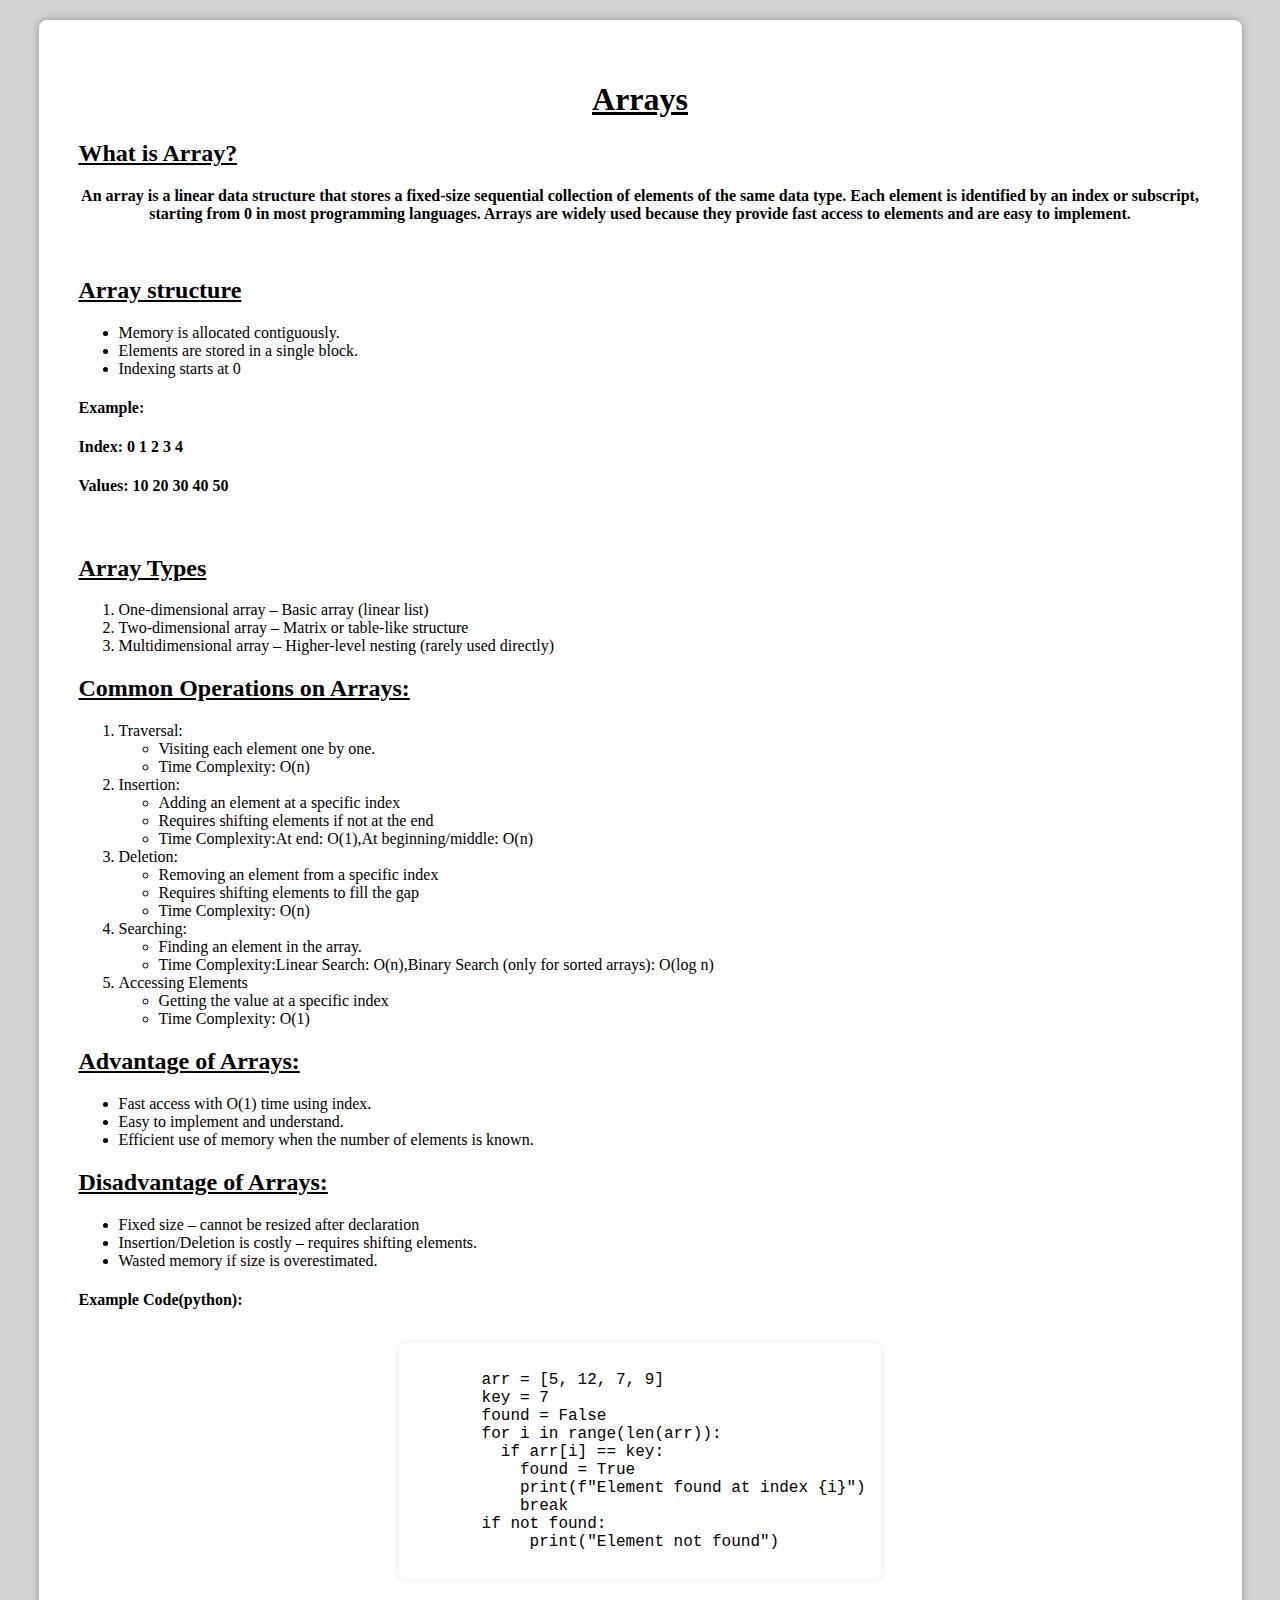
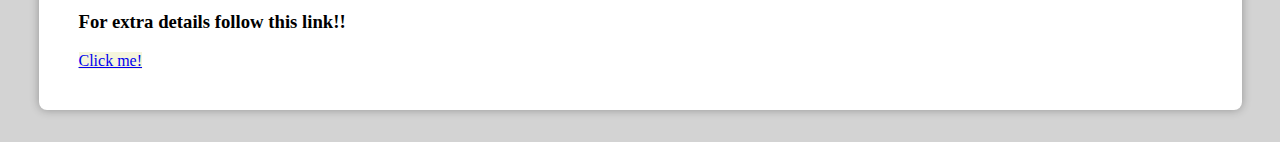
<file: Arrays.html>
<!DOCTYPE html>
<html lang="en">
<head>
    <meta charset="UTF-8">
    <meta name="viewport" content="width=device-width, initial-scale=1.0">
    <title>Arrays</title>
    <link rel="stylesheet" href="style1.css">
</head>
<body>
    <div class="page">
    <h1>Arrays</h1>
    <h2>What is Array?</h2>
    <div id="A">
    <p>An array is a linear data structure that stores a fixed-size sequential collection of elements of the same data type. Each element is identified by an index or subscript, starting from 0 in most programming languages.
    Arrays are widely used because they provide fast access to elements and are easy to implement.</p>
    </div>
    <br>
    <h2>Array structure</h2>
    <div id="B">
    <ul>
        <li>Memory is allocated contiguously.</li>
        <li>Elements are stored in a single block.</li>
        <li>Indexing starts at 0</li>
    </ul>
    <h4>Example:</h4>
    <h4>Index:     0    1    2    3    4</h4>
    <h4>Values:   10   20   30   40   50</h4>
    </div>
    <br>
    <h2>Array Types</h2>
    <div id="C">
    <ol>
        <li>One-dimensional array – Basic array (linear list)</li>
        <li>Two-dimensional array – Matrix or table-like structure</li>
        <li>Multidimensional array – Higher-level nesting (rarely used directly)</li>
    </ol>
    </div>
    <h2>Common Operations on Arrays:</h2>
    <div id="D">
    <ol>
        <li>Traversal:</li>
        <ul>
            <li>Visiting each element one by one.</li>
            <li>Time Complexity: O(n)</li>
        </ul>
        <li>Insertion:</li>
        <ul>
            <li>Adding an element at a specific index</li>
            <li>Requires shifting elements if not at the end</li>
            <li>Time Complexity:At end: O(1),At beginning/middle: O(n)</li>
        </ul>
        <li>Deletion:</li>
        <ul>
            <li>Removing an element from a specific index</li>
            <li>Requires shifting elements to fill the gap</li>
            <li> Time Complexity: O(n)</li>
        </ul>
        <li>Searching:</li>
        <ul>
            <li>Finding an element in the array.</li>
            <li> Time Complexity:Linear Search: O(n),Binary Search (only for sorted arrays): O(log n)</li>
        </ul>
        <li>Accessing Elements</li>
        <ul>
            <li>Getting the value at a specific index</li>
            <li> Time Complexity: O(1)</li>
        </ul>
    </ol>
    </div>
    <h2>Advantage of Arrays:</h2>
    <div id="E">
    <ul>
        <li>Fast access with O(1) time using index.</li>
        <li>Easy to implement and understand.</li>
        <li>Efficient use of memory when the number of elements is known.</li>
    </ul>
    </div>
    <h2>Disadvantage of Arrays:</h2>
    <div id="F">
    <ul>
        <li>Fixed size – cannot be resized after declaration</li>
        <li>Insertion/Deletion is costly – requires shifting elements.</li>
        <li>Wasted memory if size is overestimated.</li>
    </ul>
    </div>
    <h4>Example Code(python):</h4>
    <div class="code-block">
    <pre><code>
       arr = [5, 12, 7, 9]
       key = 7
       found = False
       for i in range(len(arr)):
         if arr[i] == key:
           found = True
           print(f"Element found at index {i}")
           break
       if not found:
            print("Element not found")
    </code></pre>
    </div>
    <h3>For extra details follow this link!!</h3>
    <a href="https://www.youtube.com/watch?v=AT14lCXuMKI&list=PLdo5W4Nhv31bbKJzrsKfMpo_grxuLl8LU" class="btn">Click me!</a>
    </div>
</body>
</html>
</file>
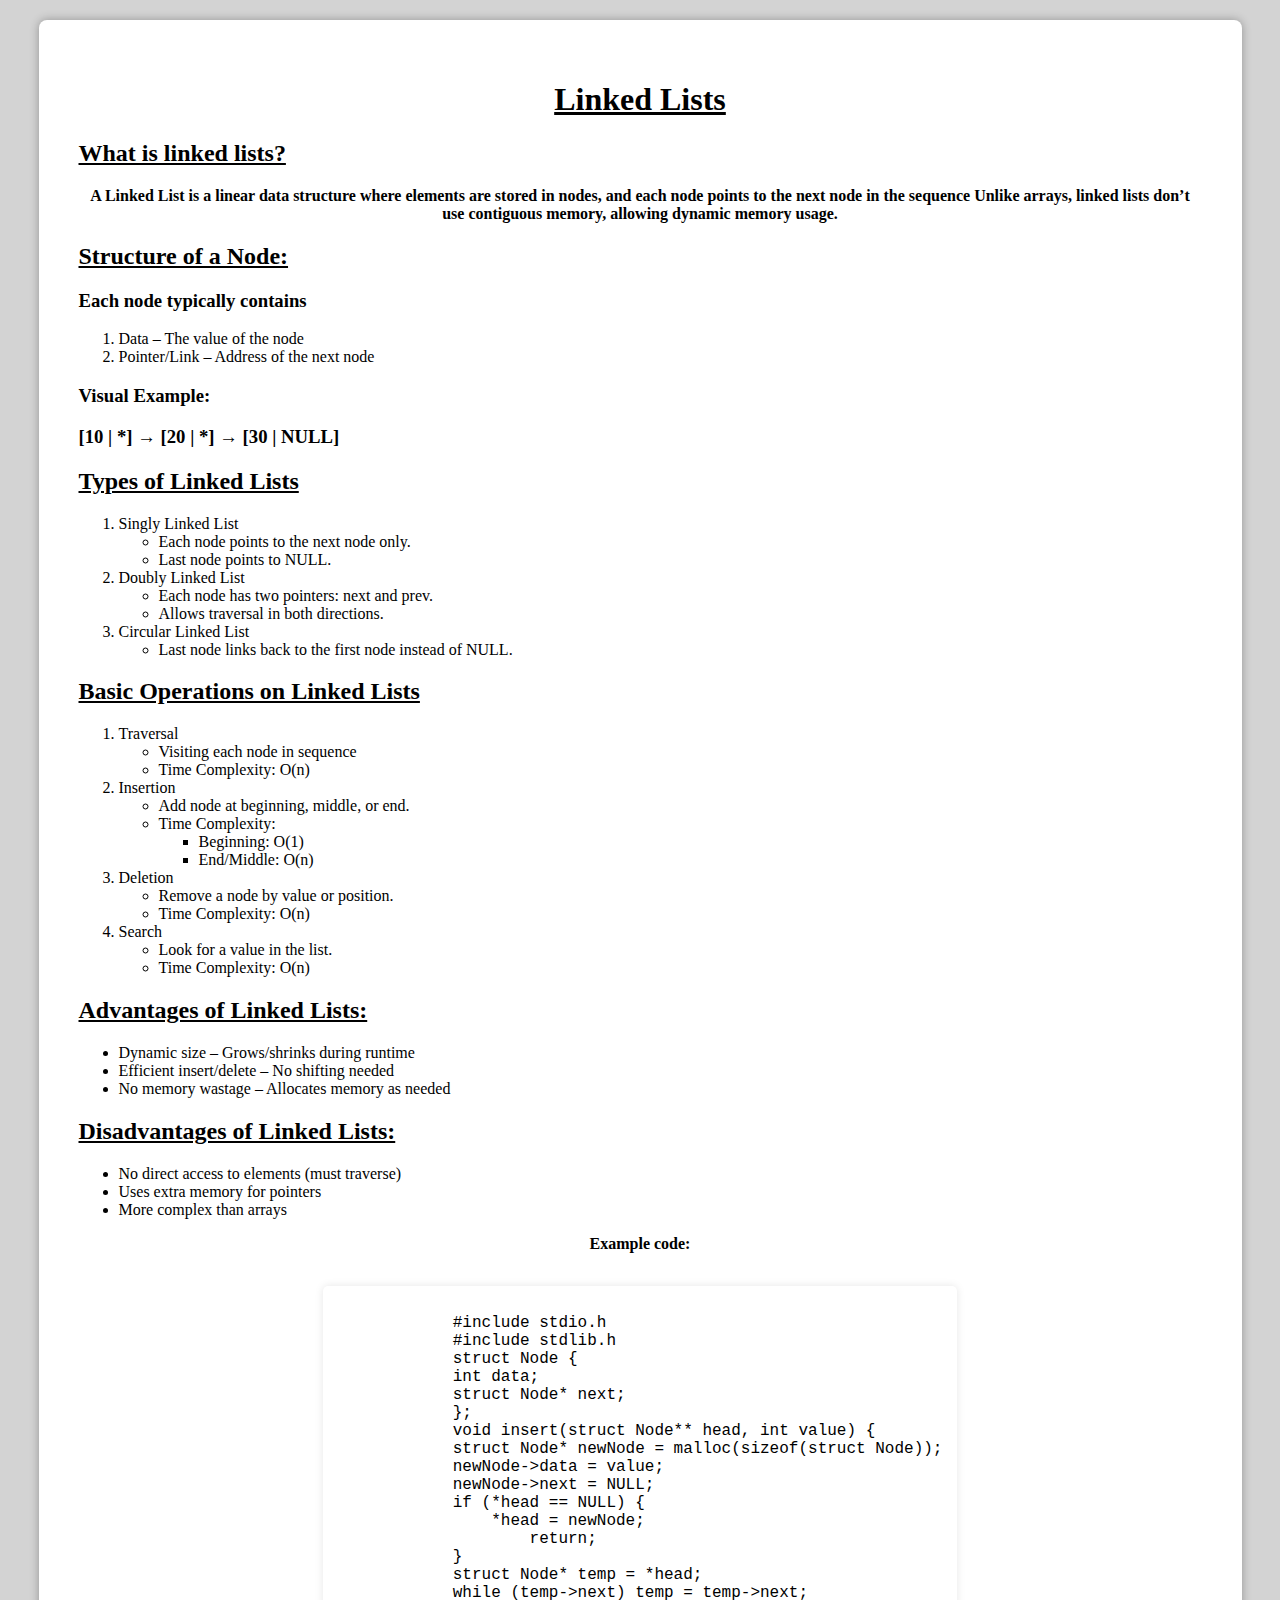
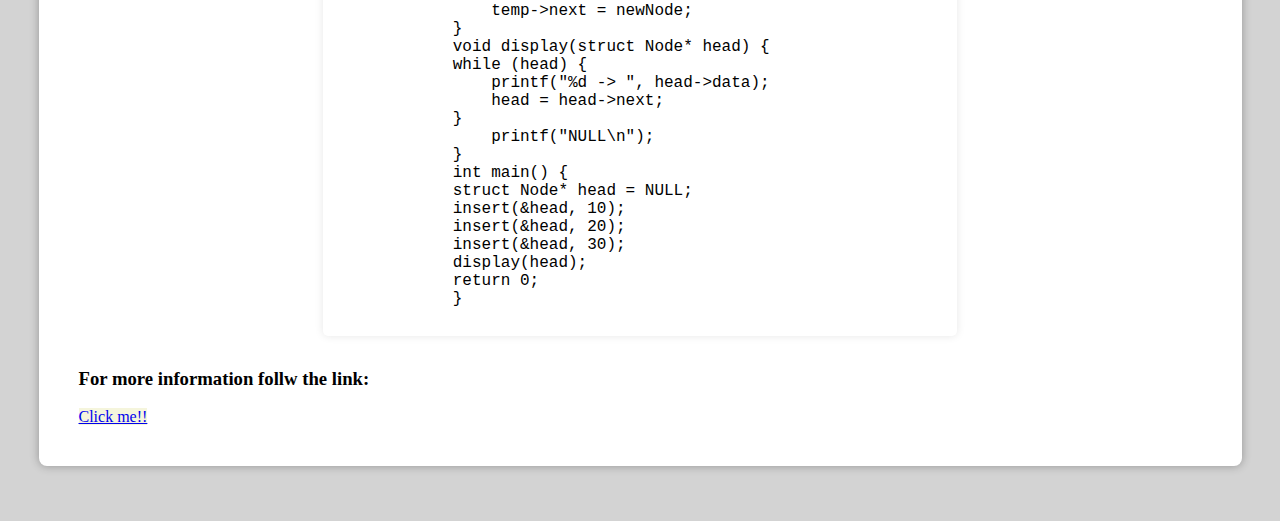
<file: Linkedlists.html>
<!DOCTYPE html>
<html lang="en">
<head>
    <meta charset="UTF-8">
    <meta name="viewport" content="width=device-width, initial-scale=1.0">
    <title>linked list</title>
     <link rel="stylesheet" href="style1.css">
</head>
<body>
    <div class="page">
        <h1>Linked Lists</h1>
        <div id="A">
        <h2>What is linked lists?</h2>
        <p>A Linked List is a linear data structure where elements are stored in nodes, and each node points to the next node in the sequence
            Unlike arrays, linked lists don’t use contiguous memory, allowing dynamic memory usage.</p>
        </div>
        <h2>Structure of a Node:</h2>
        <div id="B">
            <h3>Each node typically contains </h3>
            <ol>
                <li>Data – The value of the node</li>
                <li>Pointer/Link – Address of the next node</li>
            </ol>
            <h3>Visual Example:</h3>
            <h3>[10 | *] → [20 | *] → [30 | NULL]</h3>
        </div>
        <h2>Types of Linked Lists</h2>
        <div id="C">
            <ol>
                <li>Singly Linked List</li>
                <ul>
                    <li>Each node points to the next node only.</li>
                    <li>Last node points to NULL.</li>
                </ul>
                <li>Doubly Linked List</li>
                <ul>
                    <li>Each node has two pointers: next and prev.</li>
                    <li>Allows traversal in both directions.</li>
                </ul>
                <li>Circular Linked List</li>
                <ul>
                    <li>Last node links back to the first node instead of NULL.</li>
                </ul>
            </ol>
        </div>
        <h2>Basic Operations on Linked Lists</h2>
        <div id="D">
            <ol>
                <li>Traversal</li>
                <ul>
                    <li>Visiting each node in sequence</li>
                    <li>Time Complexity: O(n)</li>
                </ul>
                <li>Insertion</li>
                <ul>
                    <li>Add node at beginning, middle, or end.</li>
                    <li>Time Complexity:</li>
                    <ul>
                        <li>Beginning: O(1)</li>
                        <li>End/Middle: O(n)</li>
                    </ul>
                </ul>
                <li>Deletion</li>
                <ul>
                    <li>Remove a node by value or position.</li>
                    <li>Time Complexity: O(n)</li>
                </ul>
                <li>Search</li>
                <ul>
                    <li>Look for a value in the list.</li>
                    <li> Time Complexity: O(n)</li>
                </ul>
            </ol>
        </div>
        <h2>Advantages of Linked Lists:</h2>
        <div id="E">
            <ul>
                <li>Dynamic size – Grows/shrinks during runtime</li>
                <li>Efficient insert/delete – No shifting needed</li>
                <li>No memory wastage – Allocates memory as needed</li>
            </ul>
        </div>
        <h2> Disadvantages of Linked Lists:</h2>
        <div id="F">
            <ul>
                <li>No direct access to elements (must traverse)</li>
                <li>Uses extra memory for pointers</li>
                <li>More complex than arrays</li>
            </ul>
        </div>
        <p>Example code:</p>
        <div class="code-block">
        <pre><code>
            #include stdio.h
            #include stdlib.h
            struct Node {
            int data;
            struct Node* next;
            };
            void insert(struct Node** head, int value) {
            struct Node* newNode = malloc(sizeof(struct Node));
            newNode->data = value;
            newNode->next = NULL;
            if (*head == NULL) {
                *head = newNode;
                    return;
            }
            struct Node* temp = *head;
            while (temp->next) temp = temp->next;
                temp->next = newNode;
            }
            void display(struct Node* head) {
            while (head) {
                printf("%d -> ", head->data);
                head = head->next;
            }
                printf("NULL\n");
            }
            int main() {
            struct Node* head = NULL;
            insert(&head, 10);
            insert(&head, 20);
            insert(&head, 30);
            display(head);
            return 0;
            }
        </code></pre>
        </div>
        <h3>For more information follw the link:</h3>
        <a href="https://youtu.be/c7BTS7QOEDM" class="btn">Click me!!</a>
    </div>
</body>
</html>
</file>
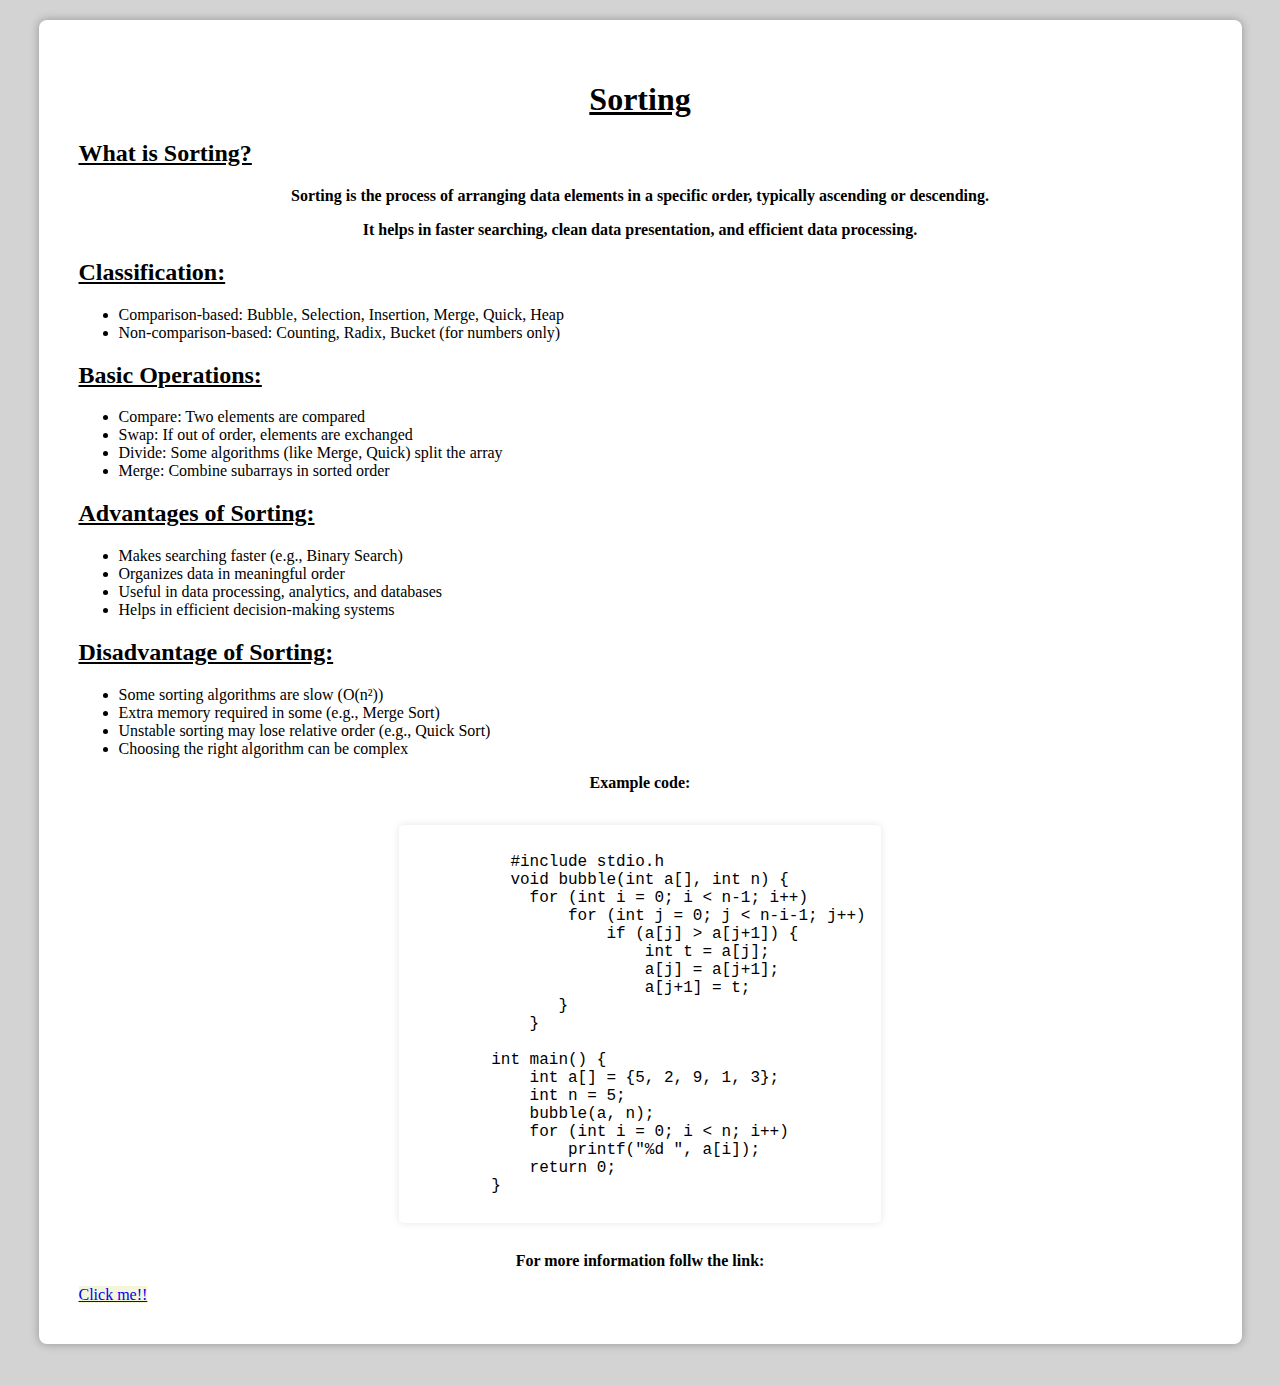
<file: Sorting.html>
<!DOCTYPE html>
<html lang="en">
<head>
    <meta charset="UTF-8">
    <meta name="viewport" content="width=device-width, initial-scale=1.0">
    <title>Sorting</title>
    <link rel="stylesheet" href="style1.css">
</head>
<body>
    <div class="page">
        <h1>Sorting</h1>
        <div id="A">
        <h2>What is Sorting?</h2>
        <p>Sorting is the process of arranging data elements in a specific order, typically ascending or descending.</p>
        <p>It helps in faster searching, clean data presentation, and efficient data processing.</p>
        </div>
        <h2>Classification:</h2>
        <div id="B">
            <ul>
                <li>Comparison-based: Bubble, Selection, Insertion, Merge, Quick, Heap</li>
                <li>Non-comparison-based: Counting, Radix, Bucket (for numbers only)</li>
            </ul>
        </div>
        <h2>Basic Operations:</h2>
        <div id="C">
            <ul>
                <li>Compare: Two elements are compared</li>
                <li>Swap: If out of order, elements are exchanged</li>
                <li>Divide: Some algorithms (like Merge, Quick) split the array</li>
                <li>Merge: Combine subarrays in sorted order</li>
            </ul>
        </div>
        <h2>Advantages of Sorting:</h2>
        <div id="D">
            <ul>
                <li>Makes searching faster (e.g., Binary Search)</li>
                <li>Organizes data in meaningful order</li>
                <li>Useful in data processing, analytics, and databases</li>
                <li>Helps in efficient decision-making systems</li>
            </ul>
        </div>
        <h2>Disadvantage of Sorting:</h2>
        <div id="E">
            <ul>
                <li>Some sorting algorithms are slow (O(n²))</li>
                <li>Extra memory required in some (e.g., Merge Sort)</li>
                <li>Unstable sorting may lose relative order (e.g., Quick Sort)</li>
                <li>Choosing the right algorithm can be complex</li>
            </ul>
        </div>
        <p>Example code:</p>
        <div class="code-block">
        <pre><code>
          #include stdio.h
          void bubble(int a[], int n) {
            for (int i = 0; i < n-1; i++)
                for (int j = 0; j < n-i-1; j++)
                    if (a[j] > a[j+1]) {
                        int t = a[j];
                        a[j] = a[j+1];
                        a[j+1] = t;
               }
            }

        int main() {
            int a[] = {5, 2, 9, 1, 3};
            int n = 5;
            bubble(a, n);
            for (int i = 0; i < n; i++)
                printf("%d ", a[i]);
            return 0;
        }
        </code></pre>
        </div>
        <p>For more information follw the link:</p>
        <a href="https://www.youtube.com/watch?v=o4bAoo_gFBU&list=PLuZ_bd9XlByzTIP5j1aWXo7smCIxvzd2D" class="btn">Click me!!</a>
    </div>
</body>
</html>
</file>
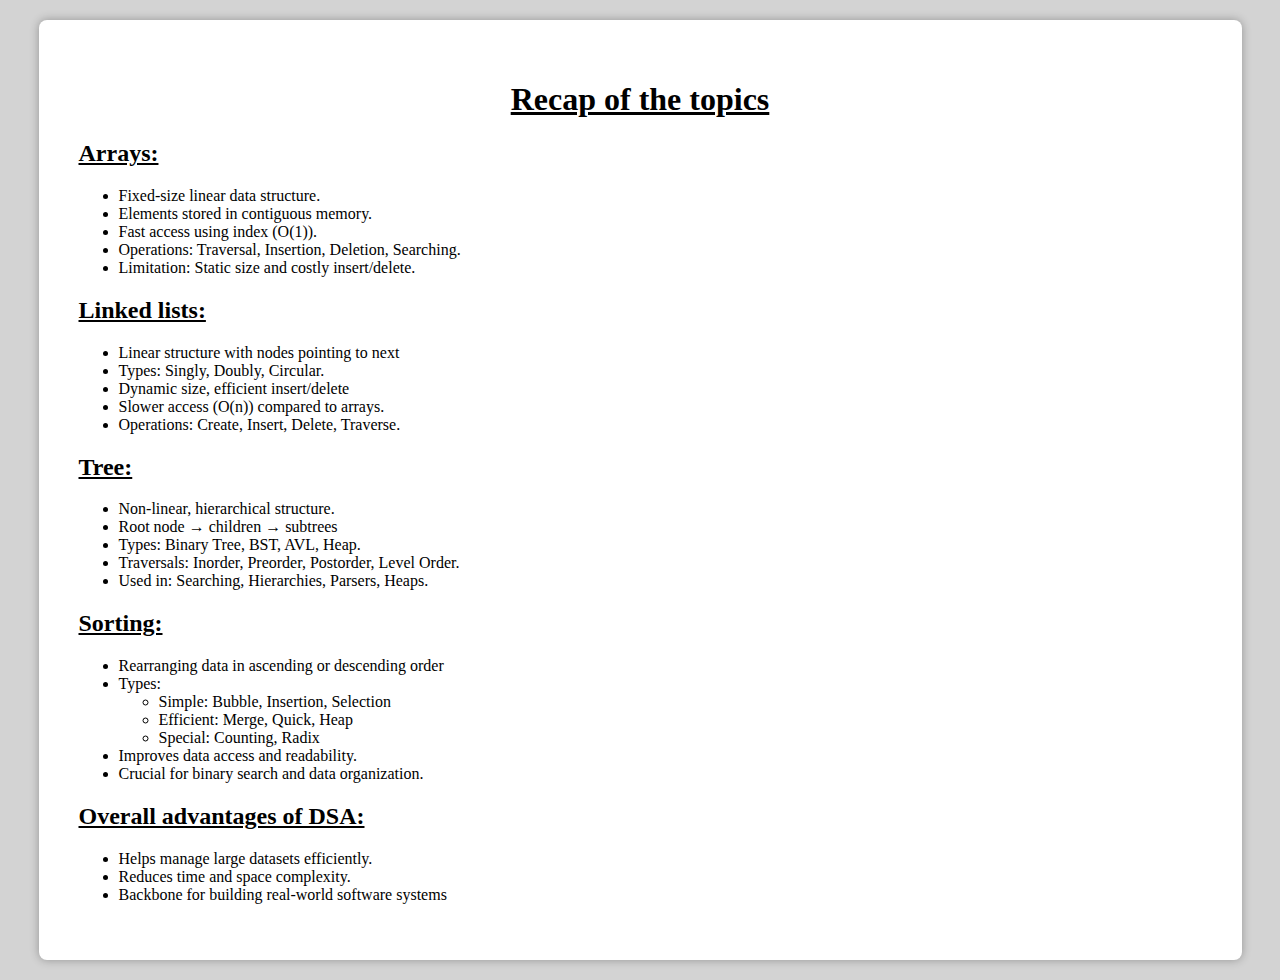
<file: summary.html>
<!DOCTYPE html>
<html lang="en">
<head>
    <meta charset="UTF-8">
    <meta name="viewport" content="width=device-width, initial-scale=1.0">
    <title>Sorting</title>
     <link rel="stylesheet" href="style1.css">
</head>
<body>
    <div class="page">
    <h1>Recap of the topics</h1>
    <h2>Arrays:</h2>
    <div id="A">
        <ul>
            <li>Fixed-size linear data structure.</li>
            <li>Elements stored in contiguous memory.</li>
            <li>Fast access using index (O(1)).</li>
            <li>Operations: Traversal, Insertion, Deletion, Searching.</li>
            <li>Limitation: Static size and costly insert/delete.</li>
        </ul>
    </div>
    <h2>Linked lists:</h2>
    <div id="B">
        <ul>
            <li>Linear structure with nodes pointing to next</li>
            <li>Types: Singly, Doubly, Circular.</li>
            <li>Dynamic size, efficient insert/delete</li>
            <li>Slower access (O(n)) compared to arrays.</li>
            <li>Operations: Create, Insert, Delete, Traverse.</li>
        </ul>
    </div>
    <h2>Tree:</h2>
    <div id="C">
        <ul>
            <li>Non-linear, hierarchical structure.</li>
            <li>Root node → children → subtrees</li>
            <li>Types: Binary Tree, BST, AVL, Heap.</li>
            <li>Traversals: Inorder, Preorder, Postorder, Level Order.</li>
            <li>Used in: Searching, Hierarchies, Parsers, Heaps.</li>
        </ul>
    </div>
    <h2>Sorting:</h2>
    <div id="D">
        <ul>
            <li>Rearranging data in ascending or descending order</li>
            <li>Types:</li>
            <ul>
                <li>Simple: Bubble, Insertion, Selection</li>
                <li>Efficient: Merge, Quick, Heap</li>
                <li>Special: Counting, Radix</li>
            </ul>
            <li>Improves data access and readability.</li>
            <li>Crucial for binary search and data organization.</li>
        </ul>
    </div>
    <h2>Overall advantages of DSA:</h2>
    <div id="E">
        <ul>
            <li>Helps manage large datasets efficiently.</li>
            <li>Reduces time and space complexity.</li>
            <li>Backbone for building real-world software systems</li>
        </ul>
    </div>
    </div>    
</body>
</html>
</file>
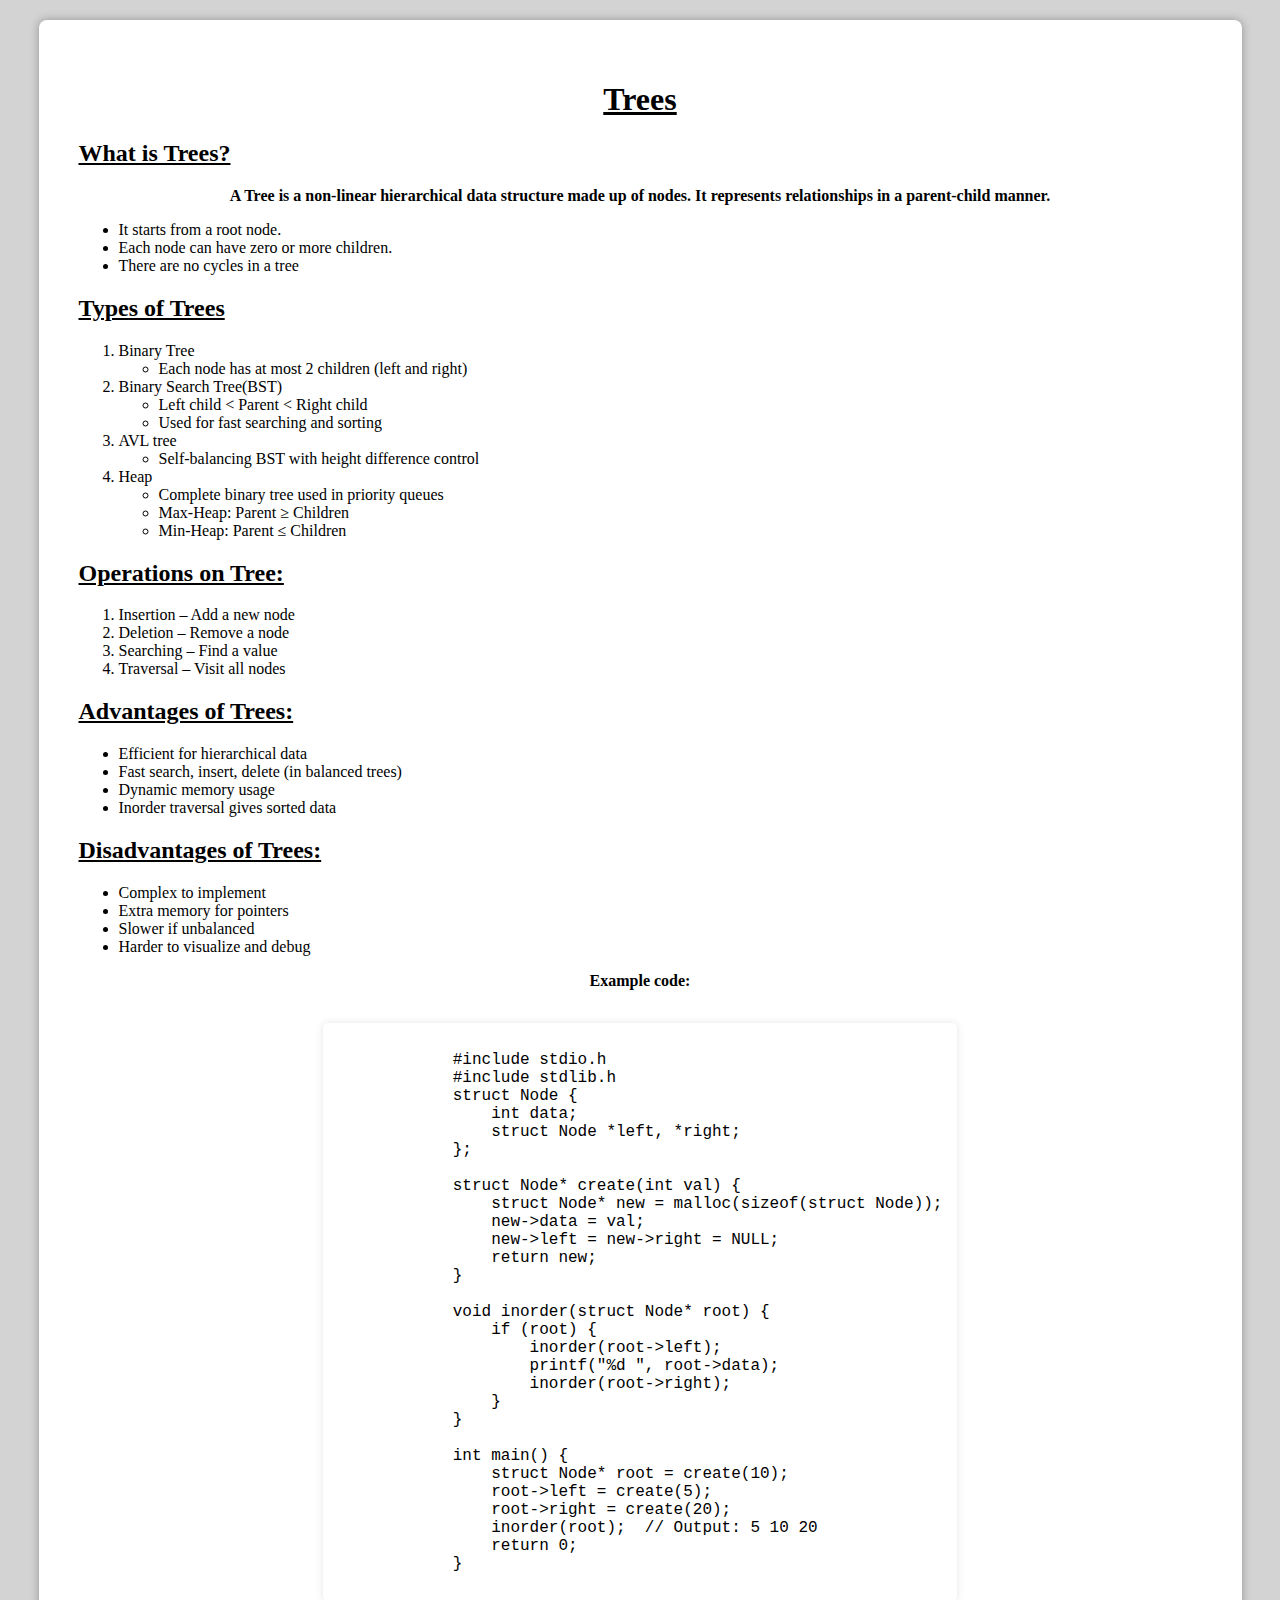
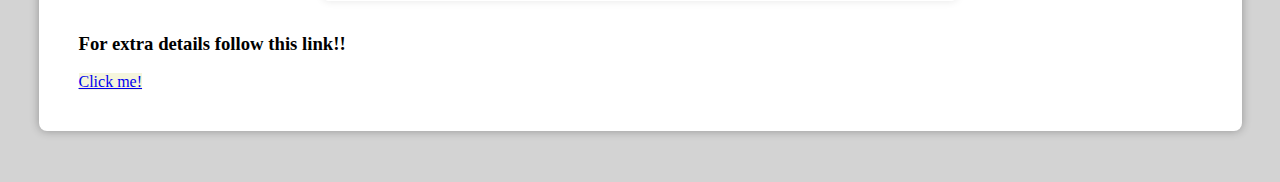
<file: Trees.html>
<!DOCTYPE html>
<html lang="en">
<head>
    <meta charset="UTF-8">
    <meta name="viewport" content="width=device-width, initial-scale=1.0">
    <title>Trees</title>
    <link rel="stylesheet" href="style1.css">
</head>
<body>
    <div class="page">
        <h1>Trees</h1>
        <div id="A">
        <h2>What is Trees?</h2>
        <p>A Tree is a non-linear hierarchical data structure made up of nodes. It represents relationships in a parent-child manner.</p>
        <ul>
            <li>It starts from a root node.</li>
            <li>Each node can have zero or more children.</li>
            <li>There are no cycles in a tree</li>
        </ul>
        </div>
        <h2>Types of Trees</h2>
        <div id="C">
            <ol>
                <li>Binary Tree</li>
                <ul>
                    <li>Each node has at most 2 children (left and right)</li>
                </ul>
                <li>Binary Search Tree(BST)</li>
                <ul>
                    <li>Left child < Parent < Right child</li>
                    <li>Used for fast searching and sorting</li>
                </ul>
                <li>AVL tree</li>
                <ul>
                    <li>Self-balancing BST with height difference control</li>
                </ul>
                <li>Heap</li>
                <ul>
                    <li>Complete binary tree used in priority queues</li>
                    <li>Max-Heap: Parent ≥ Children</li>
                    <li>Min-Heap: Parent ≤ Children</li>
                </ul>
            </ol>
        </div>
        <h2>Operations on Tree:</h2>
        <div id="D">
            <ol>
                <li>Insertion – Add a new node</li>
                <li>Deletion – Remove a node</li>
                <li>Searching – Find a value</li>
                <li>Traversal – Visit all nodes</li>
            </ol>
        </div>
        <h2>Advantages of Trees:</h2>
        <div id="E">
            <ul>
                <li>Efficient for hierarchical data</li>
                <li>Fast search, insert, delete (in balanced trees)</li>
                <li>Dynamic memory usage</li>
                <li>Inorder traversal gives sorted data</li>
            </ul>
        </div>
        <h2> Disadvantages of Trees:</h2>
        <div id="F">
            <ul>
                <li>Complex to implement</li>
                <li>Extra memory for pointers</li>
                <li>Slower if unbalanced</li>
                <li>Harder to visualize and debug</li>
            </ul>
        </div>
        <p>Example code:</p>
        <div class="code-block">
        <pre><code>
            #include stdio.h
            #include stdlib.h
            struct Node {
                int data;
                struct Node *left, *right;
            };

            struct Node* create(int val) {
                struct Node* new = malloc(sizeof(struct Node));
                new->data = val;
                new->left = new->right = NULL;
                return new;
            }   

            void inorder(struct Node* root) {
                if (root) {
                    inorder(root->left);
                    printf("%d ", root->data);
                    inorder(root->right);
                }
            }

            int main() {    
                struct Node* root = create(10);
                root->left = create(5);
                root->right = create(20);
                inorder(root);  // Output: 5 10 20
                return 0;
            }
        </code></pre>
        </div>
          <h3>For extra details follow this link!!</h3>
            <a href="https://www.youtube.com/watch?v=YAdLFsTG70w&list=PLAuemBFSZV1oE256PESc8ku8MX3xMQYJF" class="btn">Click me!</a>
    </div>
</body>
</html>
</file>
<file: style1.css>
body{
    background-color: lightgray;
    margin: 0;
    padding: 20px;
}
.page{
   background: white;
   width: 794px;
   min-width: 1123px;
   margin: 0 auto;
   padding: 40px;
   box-shadow: 0 0 10px rgba(0,0,0,0.3);
   border-radius: 8px;
h1{
    text-align: center;
    font-family: Lucida Sans;
    text-decoration: underline;
}
h2{
    font-family: Georgia;
    text-decoration: underline;
}

#B{
    font-family: lucida sans;
    font-size: medium;
}
#A{
    font-family: lucida sans;
    font-size: medium;
}
#C{
    font-family: lucida sans;
    font-size: medium;
}
#D{
    font-family: lucida sans;
    font-size: medium;
}
#E{
    font-family: lucida sans;
    font-size: medium;
}
#F{
    font-family: lucida sans;
    font-size: medium;
}
.btn{
    height: 10px;
    width: 100px;
    background-color: beige;
    border: 2px soild black;
}
p{
    font-size: medium;
    font-weight: bold;
    text-align: center;
}
.code-block{
    display: flex;
    justify-content:  center;
    margin-top: 20px;
}
code{
    font-family: monospace;
    font-size: 16px;
    white-space: pre-wrap;
    display: block;
}
pre{
    background-color: white;
    padding: 10px 15px;
    border-radius: 5px;
    max-width: 90%;
    overflow-x: auto;
    box-shadow: 0 0 8px rgba(0,0,0,0.1);
}
</file>
